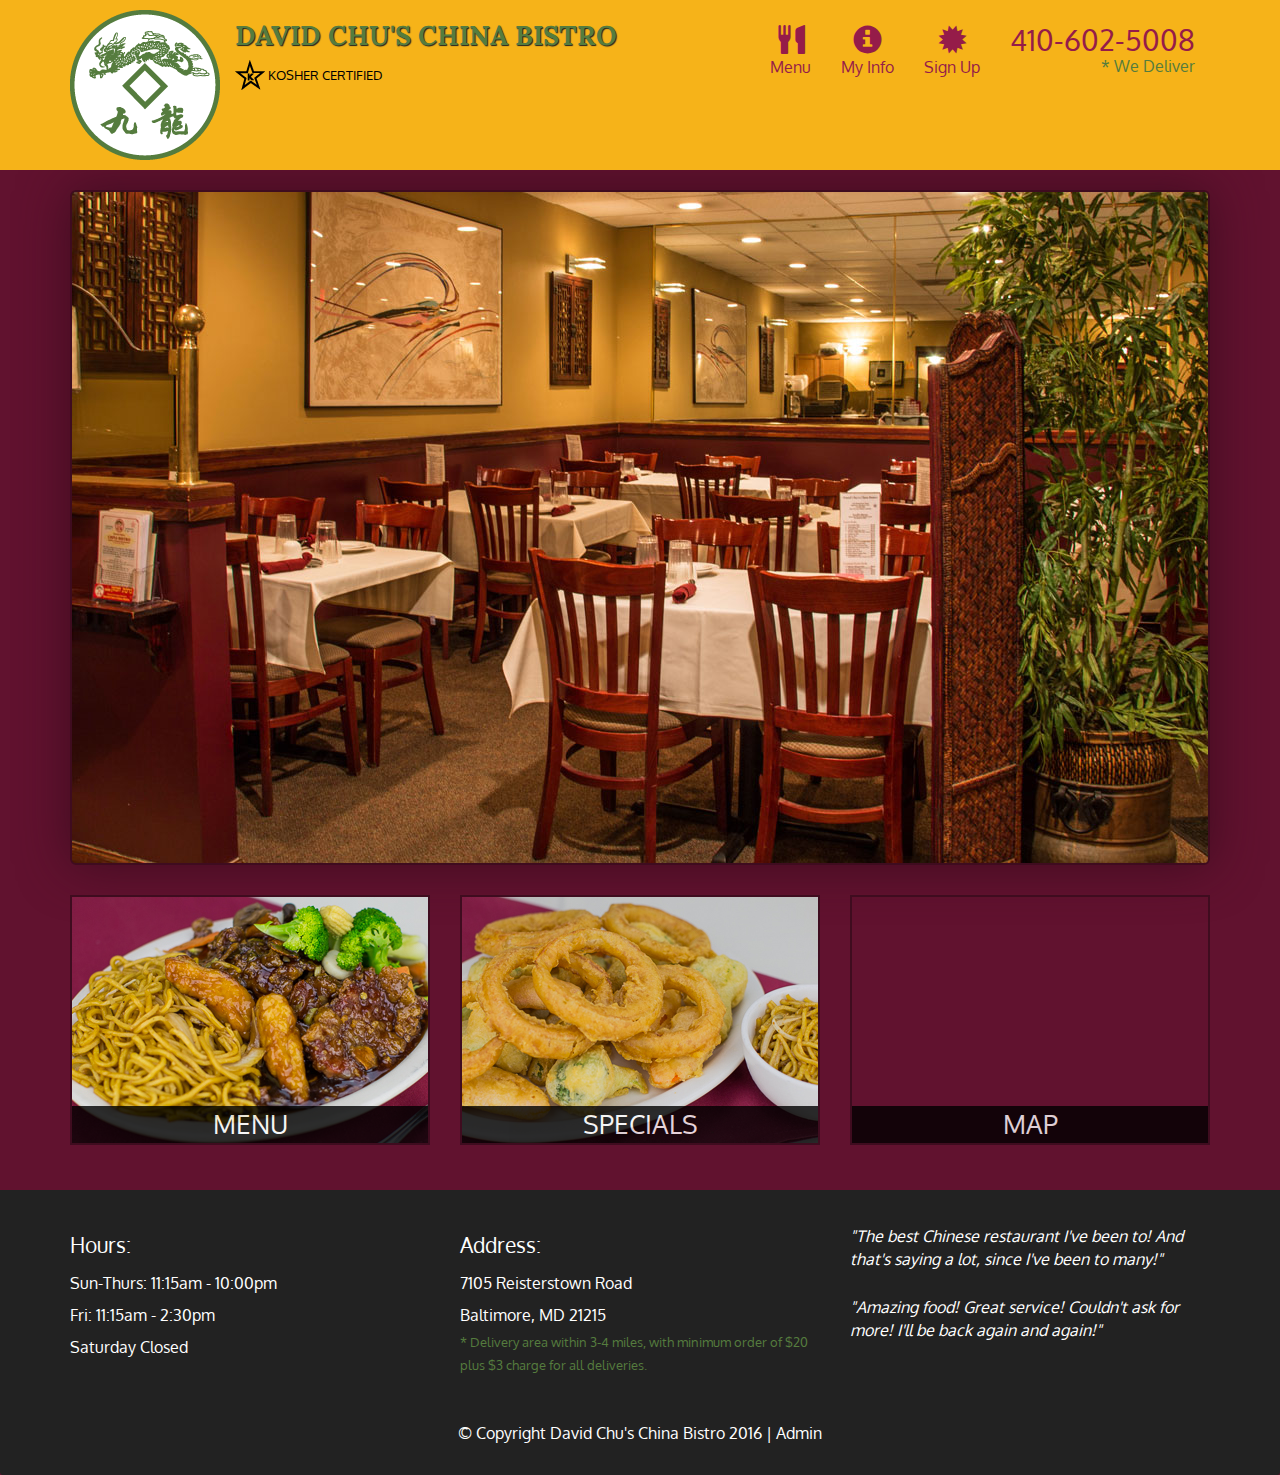
<file: index.html>
<!DOCTYPE html>
<html lang="en">
  <head>
    <meta charset="utf-8">
    <meta http-equiv="X-UA-Compatible" content="IE=edge">
    <meta name="viewport" content="width=device-width, initial-scale=1">
    <title>David Chu's China Bistro</title>
    <link href='https://fonts.googleapis.com/css?family=Oxygen:400,300,700' rel='stylesheet' type='text/css'>
    <link href='https://fonts.googleapis.com/css?family=Lora' rel='stylesheet' type='text/css'>
    <link rel="stylesheet" href="css/bootstrap.min.css">
    <link rel="stylesheet" href="css/restaurant.css">
    <link rel="stylesheet" href="css/common.css">
  </head>
  <body ng-app="restaurant" ng-strict-di>

    <!-- Fixed position loading indicator -->
    <loading class="loading-indicator"></loading>

    <header>
      <nav id="header-nav" class="navbar navbar-default">
        <div class="container">
          <div class="navbar-header">
            <a href="index.html" class="pull-left visible-md visible-lg">
              <div id="logo-img" alt="Logo image"></div>
            </a>

            <div class="navbar-brand">
              <a href="index.html"><h1>David Chu's China Bistro</h1></a>
              <p>
              <img src="images/star-k-logo.png" alt="Kosher certification">
              <span>Kosher Certified</span>
              </p>
            </div>

            <button id="navbarToggle" type="button" class="navbar-toggle collapsed" data-toggle="collapse" data-target="#collapsable-nav" aria-expanded="false">
              <span class="sr-only">Toggle navigation</span>
              <span class="icon-bar"></span>
              <span class="icon-bar"></span>
              <span class="icon-bar"></span>
            </button>
          </div>

          <div id="collapsable-nav" class="collapse navbar-collapse">
            <ul id="nav-list" class="nav navbar-nav navbar-right">
              <li id="navHomeButton" class="visible-xs">
                <a href="index.html">
                  <span class="glyphicon glyphicon-home"></span> Home</a>
              </li>
              <li id="navMenuButton" ui-sref-active="active">
                <a ui-sref="public.menu">
                  <span class="glyphicon glyphicon-cutlery"></span><br class="hidden-xs"> Menu</a>
              </li>
              <li>
                <a ui-sref="public.my-info">
                  <span class="glyphicon glyphicon-info-sign"></span><br class="hidden-xs"> My Info</a>
              </li>
              <li>
                <a ui-sref="public.sign-up">
                  <span class="glyphicon glyphicon-certificate"></span><br class="hidden-xs"> Sign Up</a>
              </li>
              <li id="phone" class="hidden-xs">
                <a href="tel:410-602-5008">
                  <span>410-602-5008</span></a><div>* We Deliver</div>
              </li>
            </ul><!-- #nav-list -->
          </div><!-- .collapse .navbar-collapse -->
        </div><!-- .container -->
      </nav><!-- #header-nav -->
    </header>

    <div id="call-btn" class="visible-xs">
      <a class="btn" href="tel:410-602-5008">
        <span class="glyphicon glyphicon-earphone"></span>
        410-602-5008
      </a>
    </div>
    <div id="xs-deliver" class="text-center visible-xs">* We Deliver</div>

    <ui-view>
      <div class="text-center initial-loading">
        <h2>Loading Site...</h2>
      </div>
    </ui-view>

    <footer class="panel-footer">
      <div class="container">
        <div class="row">
          <section id="hours" class="col-sm-4">
            <span>Hours:</span><br>
            Sun-Thurs: 11:15am - 10:00pm<br>
            Fri: 11:15am - 2:30pm<br>
            Saturday Closed
            <hr class="visible-xs">
          </section>
          <section id="address" class="col-sm-4">
            <span>Address:</span><br>
            7105 Reisterstown Road<br>
            Baltimore, MD 21215
            <p>* Delivery area within 3-4 miles, with minimum order of $20 plus $3 charge for all deliveries.</p>
            <hr class="visible-xs">
          </section>
          <section id="testimonials" class="col-sm-4">
            <p>"The best Chinese restaurant I've been to! And that's saying a lot, since I've been to many!"</p>
            <p>"Amazing food! Great service! Couldn't ask for more! I'll be back again and again!"</p>
          </section>
        </div>
        <div class="text-center">
          &copy; Copyright David Chu's China Bistro 2016 |
          <a ui-sref="admin.auth">Admin</a></div>
      </div>
    </footer>

    <!-- Libs -->
    <script src="lib/jquery-2.1.4.min.js"></script>
    <script src="lib/bootstrap.min.js"></script>
    <script src="lib/angular.min.js"></script>
    <script src="lib/angular-ui-router.min.js"></script>

    <!-- Main Restaurant Module -->
    <script src="src/restaurant.module.js"></script>

    <!-- Common Module -->
    <script src="src/common/common.module.js"></script>
    <script src="src/common/loading/loading.component.js"></script>
    <script src="src/common/loading/loading.interceptor.js"></script>
    <script src="src/common/menu.service.js"></script>

    <!-- Public Module -->
    <script src="src/public/public.module.js"></script>
    <script src="src/public/public.routes.js"></script>
    <script src="src/public/menu/menu.controller.js"></script>
    <script src="src/public/menu-category/menu-category.component.js"></script>
    <script src="src/public/menu-items/menu-items.controller.js"></script>
    <script src="src/public/menu-item/menu-item.component.js"></script>
    <script src="src/public/sign-up/sign-up.controller.js"></script>
    <script src="src/public/sign-up/sign-up.service.js"></script>
    <script src="src/public/my-info/my-info.controller.js"></script>

    <!-- ADMIN SITE -->

    <!--Application files -->

  </body>

</html>
</file>
<file: css/restaurant.css>
body {
  font-size: 16px;
  color: #fff;
  background-color: #61122f;
  font-family: 'Oxygen', sans-serif;
}

.initial-loading {
  margin-top: 60px;
}

/** HEADER **/
#header-nav {
  background-color: #f6b319;
  border-radius: 0;
  border: 0;
}

#logo-img {
  background: url('../images/restaurant-logo_large.png') no-repeat;
  width: 150px;
  height: 150px;
  margin: 10px 15px 10px 0;
}

.navbar-brand {
  padding-top: 25px;
}
.navbar-brand h1 { /* Restaurant name */
  font-family: 'Lora', serif;
  color: #557c3e;
  font-size: 1.5em;
  text-transform: uppercase;
  font-weight: bold;
  text-shadow: 1px 1px 1px #222;
  margin-top: 0;
  margin-bottom: 0;
  line-height: .75;
}
.navbar-brand a:hover, .navbar-brand a:focus {
  text-decoration: none;
}
.navbar-brand p { /* Kosher cert */
  color: #000;
  text-transform: uppercase;
  font-size: .7em;
  margin-top: 15px;
}
.navbar-brand p span { /* Star-K */
  vertical-align: middle;
}

#nav-list {
  margin-top: 10px;
}
#nav-list a {
  color: #951C49;
  text-align: center;
}
#nav-list a:hover {
  background: #E7E7E7;
}
#nav-list a span {
  font-size: 1.8em;
}

#phone {
  margin-top: 5px;
}
#phone a { /* Phone number */
  text-align: right;
  padding-bottom: 0;
}
#phone div { /* We Deliver */
  color: #557c3e;
  text-align: right;
  padding-right: 15px;
}

.navbar-header button.navbar-toggle, .navbar-header .icon-bar {
  border: 1px solid #61122f;
}
.navbar-header button.navbar-toggle {
  clear: both;
  margin-top: -30px;
}
/* END HEADER */

/* FOOTER */
.panel-footer {
  margin-top: 30px;
  padding-top: 35px;
  padding-bottom: 30px;
  background-color: #222;
  border-top: 0;
}
.panel-footer div.row {
  margin-bottom: 35px;
}
#hours, #address {
  line-height: 2;
}
#hours > span, #address > span {
  font-size: 1.3em;
}
#address p {
  color: #557c3e;
  font-size: .8em;
  line-height: 1.8;
}
#testimonials {
  font-style: italic;
}
#testimonials p:nth-child(2) {
  margin-top: 25px;
}
a[ui-sref="admin.auth"] {
  color: #fff;
}
/* END FOOTER */

/********** Medium devices only **********/
@media (min-width: 992px) and (max-width: 1199px) {
  /* Header */
  #logo-img {
    background: url('../images/restaurant-logo_medium.png') no-repeat;
    width: 100px;
    height: 100px;
    margin: 5px 5px 5px 0;
  }
  /* End Header */
}


/********** Extra small devices only **********/
@media (max-width: 767px) {
  /* Header */
  .navbar-brand {
    padding-top: 10px;
    height: 80px;
  }
  .navbar-brand h1 { /* Restaurant name */
    padding-top: 10px;
    font-size: 5vw; /* 1vw = 1% of viewport width */
  }
  .navbar-brand p { /* Kosher cert */
    font-size: .6em;
    margin-top: 12px;
  }
  .navbar-brand p img { /* Star-K */
    height: 20px;
  }

  #collapsable-nav a { /* Collapsed nav menu text */
    font-size: 1.2em;
  }
  #collapsable-nav a span { /* Collapsed nav menu glyph */
    font-size: 1em;
    margin-right: 5px;
  }

  #call-btn > a {
    font-size: 1.5em;
    display: block;
    margin: 0 20px;
    padding: 10px;
    border: 2px solid #fff;
    background-color: #f6b319;
    color: #951c49;
  }
  #xs-deliver {
    margin-top: 5px;
    font-size: .7em;
    letter-spacing: .1em;
    text-transform: uppercase;
  }
  /* End Header */

  /* Footer */
  .panel-footer section {
    margin-bottom: 30px;
    text-align: center;
  }
  .panel-footer section:nth-child(3) {
    margin-bottom: 0; /* margin already exists on the whole row */
  }
  .panel-footer section hr {
    width: 50%;
  }
  /* End Footer */
}


/********** Super extra small devices Only :-) (e.g., iPhone 4) **********/
@media (max-width: 479px) {
  /* Header */
  .navbar-brand h1 { /* Restaurant name */
    padding-top: 5px;
    font-size: 6vw;
  }
  /* End Header */
}
</file>
<file: css/common.css>
.loading-indicator {
    display: block;
    width: 70px;
    position: fixed;
    left: 0;
    right: 0;
    margin: 0 auto;
    top: 40%;
    z-index: 100;
    background-color: #FFF;
}

.loading-indicator img {
    width: 70px;
    background-color: #FFF;
}

.ui-view-placeholder {
    margin-top: 60px;
}
</file>
